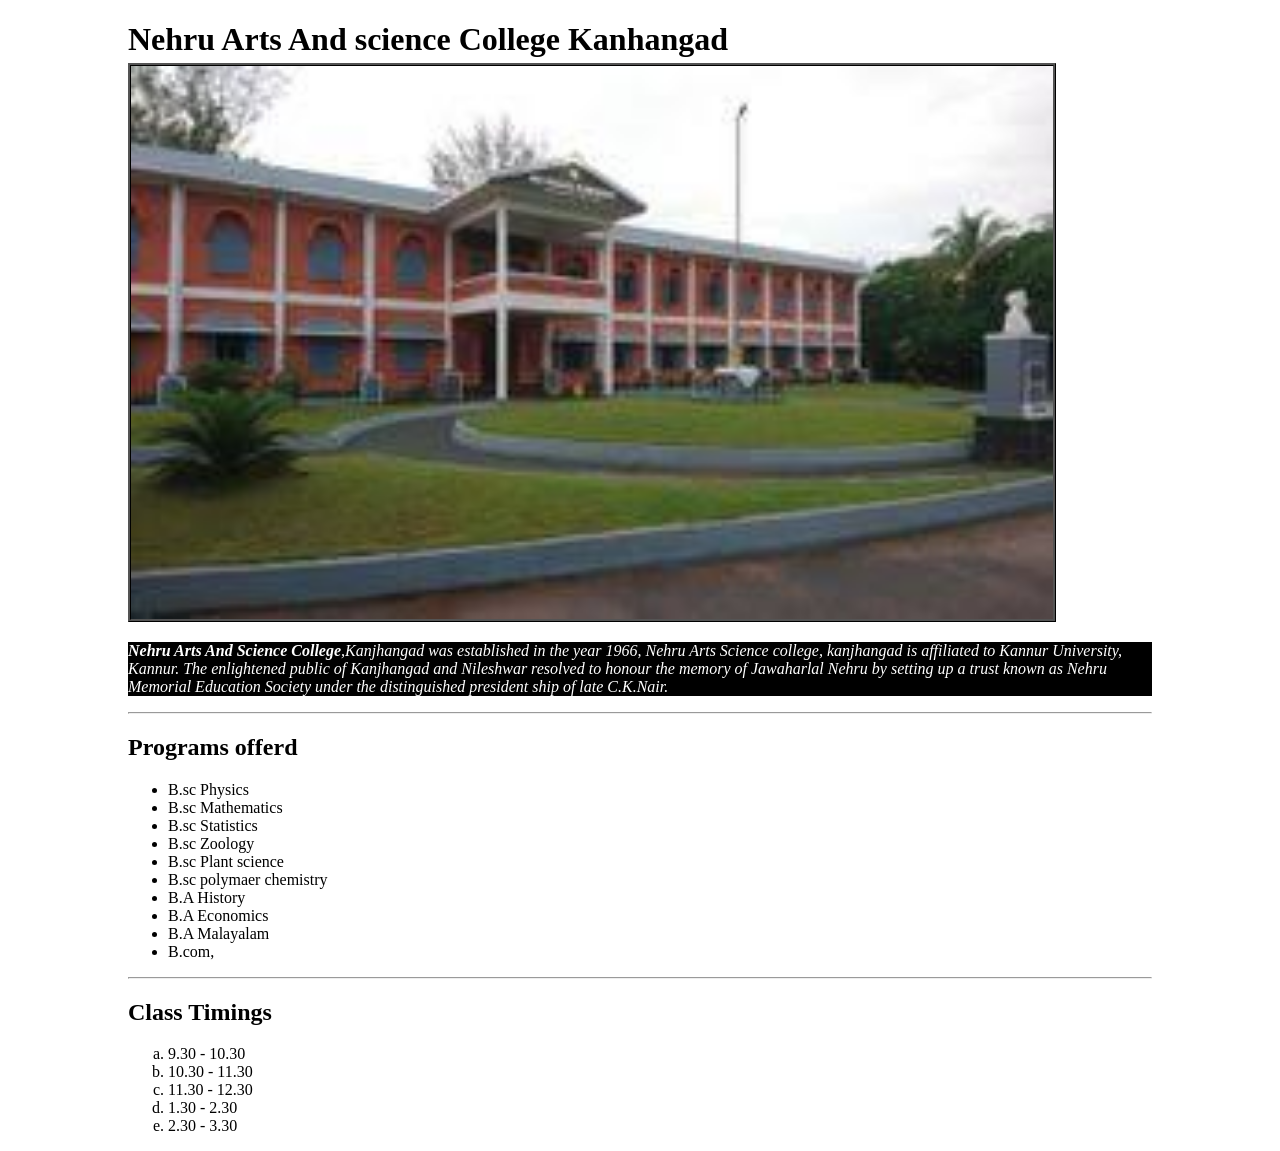
<file: index.html>
<!DOCTYPE html>
<html>
 <head>
  <title>NEHRU ARTS AND SCIENCE COLLEGE</title>
 </head>
  <body bgcolor="white" style="width:80%;margin:auto;">
  <h1 style="height:20px"> <b>Nehru Arts And science College Kanhangad</b></h1>
  <img src="nehruclg.jpg" alt="NASC image" style="width:90%; border:3px ridge black">
  <p style="color:white;background-color:black;font-size;14px;">
   <em><b>Nehru Arts And Science College</b>,Kanjhangad was established in the year 1966, Nehru Arts Science college, kanjhangad is affiliated to Kannur University, Kannur.
      The enlightened public of Kanjhangad and Nileshwar resolved to honour the memory of Jawaharlal Nehru by setting up a trust known as Nehru Memorial Education Society
      under the distinguished president ship of late C.K.Nair.</em>
  </p>
  <hr />
  <h2>Programs offerd</h2>
  <ul style="list-style-type:square:">
  <li>B.sc Physics</li>
  <li>B.sc Mathematics</li>
  <li>B.sc Statistics</li>
  <li>B.sc Zoology</li>
  <li>B.sc Plant science</li>
  <li>B.sc polymaer chemistry</li>
  <li>B.A History</li>
  <li>B.A Economics</li>
  <li>B.A Malayalam</li>
  <li>B.com,</li>
  </ul>
  <hr />
  <h2>Class Timings</h2>
  <ol type="a">
  <li> 9.30 - 10.30 </li>
  <li> 10.30 - 11.30 </li>
  <li> 11.30 - 12.30 </li>
  <li> 1.30 - 2.30 </li>
  <li> 2.30 - 3.30 </li>
  </ol>
  </body>
</html>
</file>
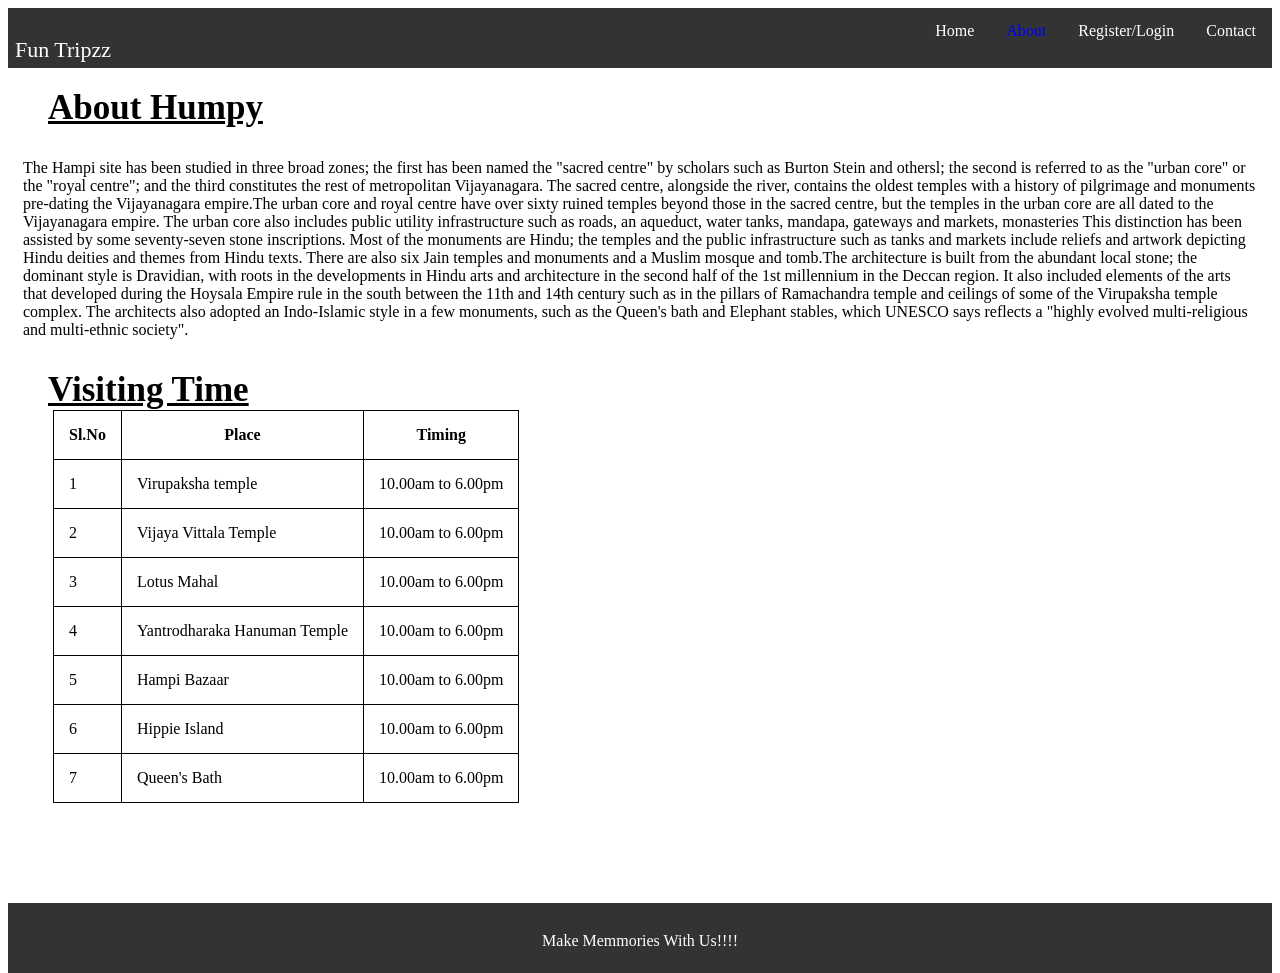
<file: about.html>
<!DOCTYPE html>
<html>
<title>Student Details</title>
<head>
<link rel="stylesheet" href="style.css">

</head>
<body class="home">
	<div class="navbar">
		<div class="left">
			
			<p class="logo">Fun Tripzz</p>
		</div>
		<div class="right">
			<ul>
			
				<li><a href="#contact">Contact</a></li>
				<li><a href="register.html">Register/Login</a></li>
				<li><a class="active" href="about.html">About</a></li>
				<li><a href="web.html">Home</a></li>
				
				
				
				
			</ul>
		</div>

		
	</div>
	
	<div class="details-table">
	<b>About Humpy</b>
	<p style="align:justify;padding:15px;">The Hampi site has been studied in three broad zones; the first has been named the "sacred centre" by scholars such as Burton Stein and othersl; the second is referred to as the "urban core" or the "royal centre"; and the third constitutes the rest of metropolitan Vijayanagara. The sacred centre, alongside the river, contains the oldest temples with a history of pilgrimage and monuments pre-dating the Vijayanagara empire.The urban core and royal centre have over sixty ruined temples beyond those in the sacred centre, but the temples in the urban core are all dated to the Vijayanagara empire. The urban core also includes public utility infrastructure such as roads, an aqueduct, water tanks, mandapa, gateways and markets, monasteries This distinction has been assisted by some seventy-seven stone inscriptions.

Most of the monuments are Hindu; the temples and the public infrastructure such as tanks and markets include reliefs and artwork depicting Hindu deities and themes from Hindu texts. There are also six Jain temples and monuments and a Muslim mosque and tomb.The architecture is built from the abundant local stone; the dominant style is Dravidian, with roots in the developments in Hindu arts and architecture in the second half of the 1st millennium in the Deccan region. It also included elements of the arts that developed during the Hoysala Empire rule in the south between the 11th and 14th century such as in the pillars of Ramachandra temple and ceilings of some of the Virupaksha temple complex. The architects also adopted an Indo-Islamic style in a few monuments, such as the Queen's bath and Elephant stables, which UNESCO says reflects a "highly evolved multi-religious and multi-ethnic society".</p>
	<b>Visiting Time</b>
		<table>
	  <tr>
		<th>Sl.No</th>
		<th>Place</th>
		<th>Timing</th>
	  </tr>
	  <tr>
		<td>1</td>
		<td>Virupaksha temple</td>
		<td>10.00am to 6.00pm</td>
	  </tr>
	  <tr>
		<td>2</td>
		<td>Vijaya Vittala Temple</td>
		<td>10.00am to 6.00pm</td>
	  </tr>
	   <tr>
		<td>3</td>
		<td>Lotus Mahal</td>
	   <td>10.00am to 6.00pm</td>
	  </tr>
	   <tr>
		<td>4</td>
		<td>Yantrodharaka Hanuman Temple</td>
		<td>10.00am to 6.00pm</td>
	  </tr>
	   <tr>
		<td>5</td>
		<td>Hampi Bazaar</td>
		<td>10.00am to 6.00pm</td>
	  </tr>
	   <tr>
		<td>6</td>
		<td>Hippie Island</td>
		<td>10.00am to 6.00pm</td>
	  </tr>
	   <tr>
		<td>7</td>
		<td>Queen's Bath</td>
	   <td>10.00am to 6.00pm</td>
	  </tr>
	</table>
	</div>
	<br/>
	<div class="footer">
	<p>Make Memmories With Us!!!!<p>
	</div>
	


</body>

</html>
</file>
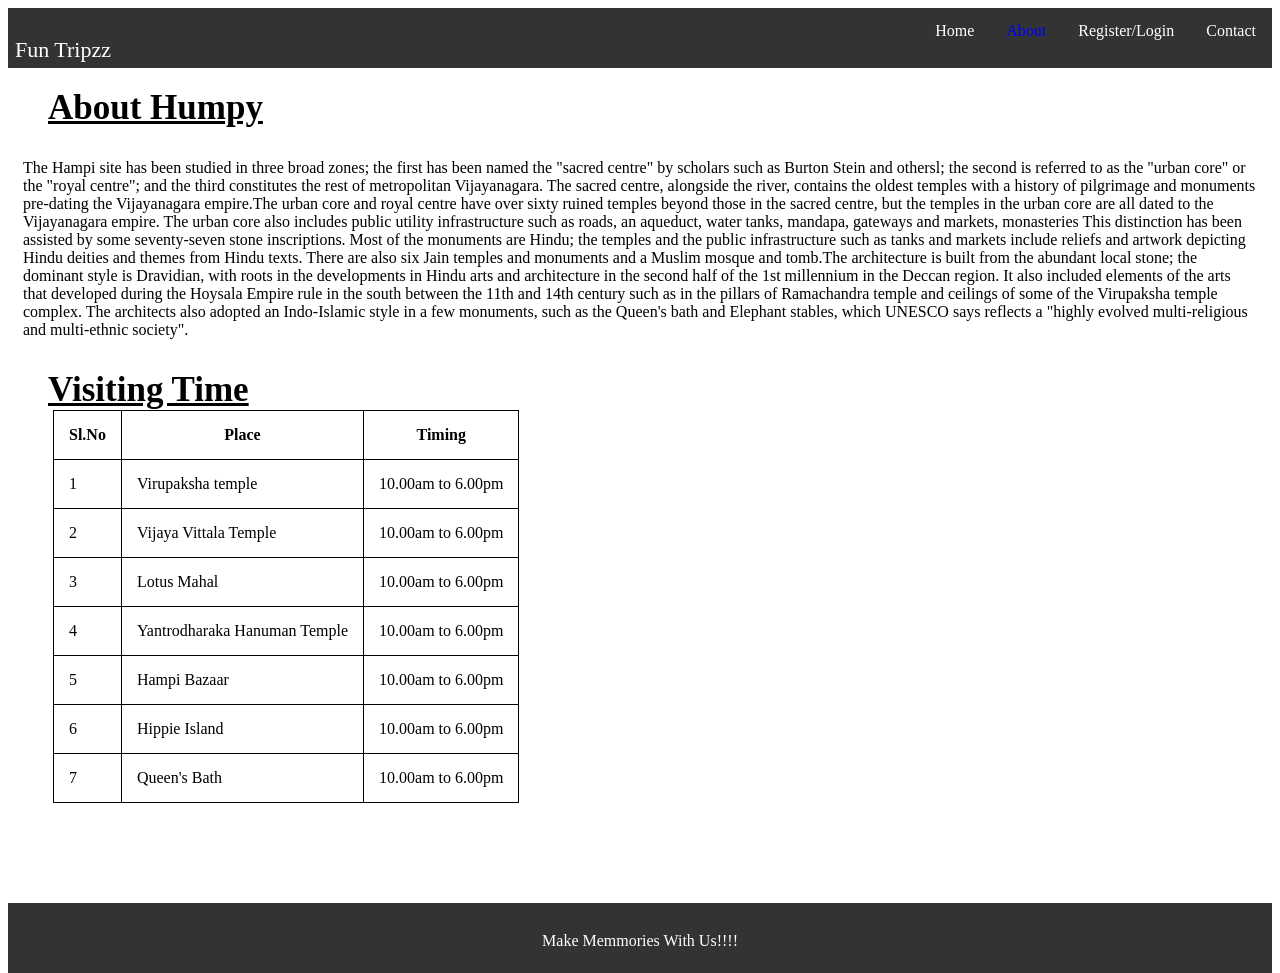
<file: ABOUT.html>
<!DOCTYPE HTML PUBLIC "-//W3C//DTD HTML 4.01 Transitional//EN"><html>
<head>
<META http-equiv="Content-Type" content="text/html; charset=utf-8">
<link rel="stylesheet" href="style.css">
</head>
<body class="home">
<div class="navbar">
	<div class="left"> 
			
			<p class="logo">Fun Tripzz</p>
		</div>
		<div class="right">
			<ul>
			
				<li><a href="CONTACT.html">Contact</a></li>
				<li><a href="REGISTER.html">Register/Login</a></li>
				<li><a class="active" href="ABOUT.html">About</a></li>
				<li><a href="HOME.html">Home</a></li>
				
				
				
				
			</ul>
		</div>

		
	</div>
	
	<div class="details-table">
	<b>About Humpy</b>
	<p style="padding:15px">The Hampi site has been studied in three broad zones; the first has been named the &quot;sacred centre&quot; by scholars such as Burton Stein and othersl; the second is referred to as the &quot;urban core&quot; or the &quot;royal centre&quot;; and the third constitutes the rest of metropolitan Vijayanagara. The sacred centre, alongside the river, contains the oldest temples with a history of pilgrimage and monuments pre-dating the Vijayanagara empire.The urban core and royal centre have over sixty ruined temples beyond those in the sacred centre, but the temples in the urban core are all dated to the Vijayanagara empire. The urban core also includes public utility infrastructure such as roads, an aqueduct, water tanks, mandapa, gateways and markets, monasteries This distinction has been assisted by some seventy-seven stone inscriptions.

Most of the monuments are Hindu; the temples and the public infrastructure such as tanks and markets include reliefs and artwork depicting Hindu deities and themes from Hindu texts. There are also six Jain temples and monuments and a Muslim mosque and tomb.The architecture is built from the abundant local stone; the dominant style is Dravidian, with roots in the developments in Hindu arts and architecture in the second half of the 1st millennium in the Deccan region. It also included elements of the arts that developed during the Hoysala Empire rule in the south between the 11th and 14th century such as in the pillars of Ramachandra temple and ceilings of some of the Virupaksha temple complex. The architects also adopted an Indo-Islamic style in a few monuments, such as the Queen&#39;s bath and Elephant stables, which UNESCO says reflects a &quot;highly evolved multi-religious and multi-ethnic society&quot;.</p>
	<b>Visiting Time</b>
		<table>
	  <tr>
		<th>Sl.No</th>
		<th>Place</th>
		<th>Timing</th>
	  </tr>
	  <tr>
		<td>1</td>
		<td>Virupaksha temple</td>
		<td>10.00am to 6.00pm</td>
	  </tr>
	  <tr>
		<td>2</td>
		<td>Vijaya Vittala Temple</td>
		<td>10.00am to 6.00pm</td>
	  </tr>
	   <tr>
		<td>3</td>
		<td>Lotus Mahal</td>
	   <td>10.00am to 6.00pm</td>
	  </tr>
	   <tr>
		<td>4</td>
		<td>Yantrodharaka Hanuman Temple</td>
		<td>10.00am to 6.00pm</td>
	  </tr>
	   <tr>
		<td>5</td>
		<td>Hampi Bazaar</td>
		<td>10.00am to 6.00pm</td>
	  </tr>
	   <tr>
		<td>6</td>
		<td>Hippie Island</td>
		<td>10.00am to 6.00pm</td>
	  </tr>
	   <tr>
		<td>7</td>
		<td>Queen&#39;s Bath</td>
	   <td>10.00am to 6.00pm</td>
	  </tr>
	</table>
	</div>
	<br>
	<div class="footer">
	<p>Make Memmories With Us!!!!<p>
	</p></p></div>
	


</div>

</body></html>
</file>
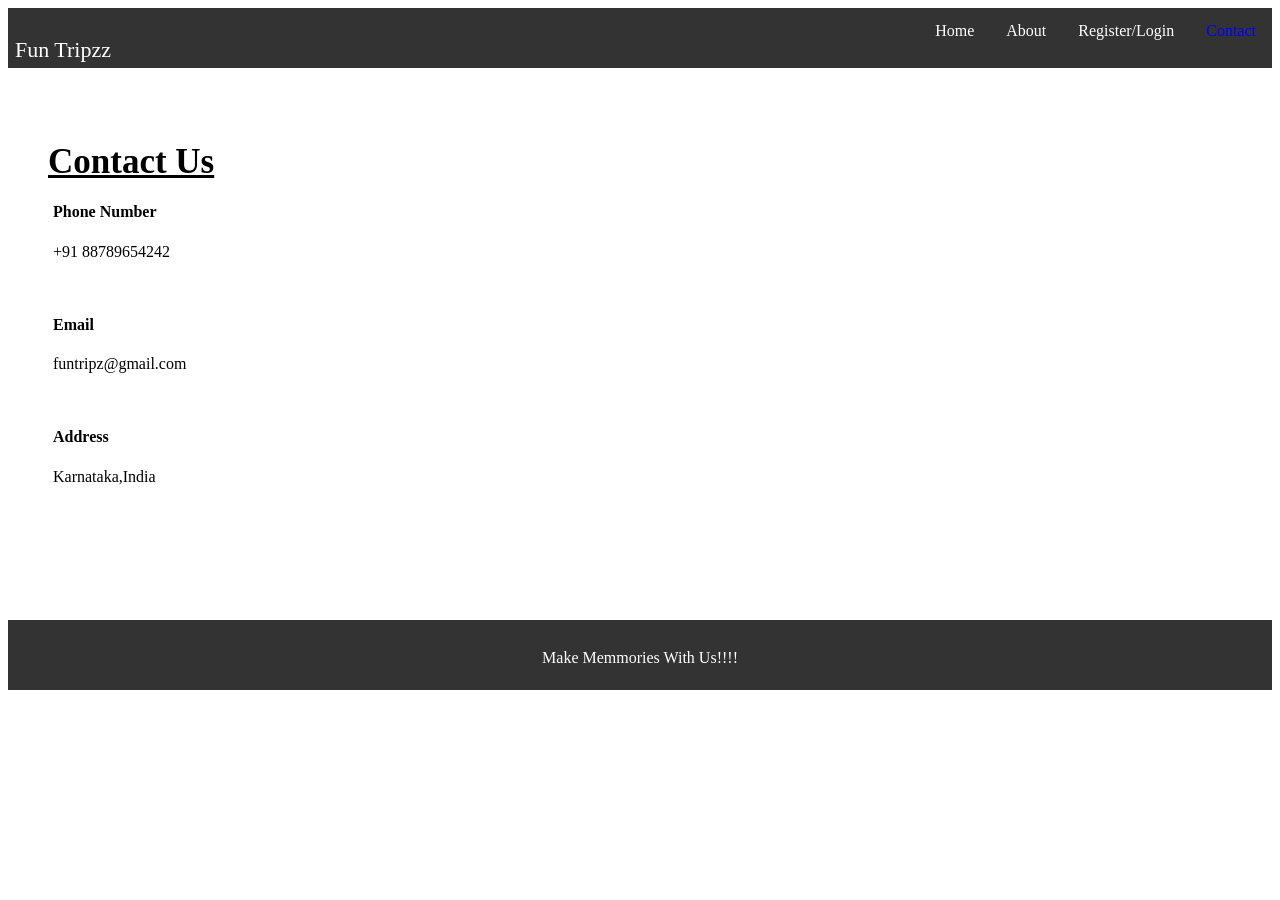
<file: contact.html>
<!DOCTYPE html>
<html>
<title>Student Details</title>
<head>
<link rel="stylesheet" href="style.css">

</head>
<body class="home">
	<div class="navbar">
		<div class="left">
			
			<p class="logo">Fun Tripzz</p>
		</div>
		<div class="right">
			<ul>
			
				<li><a class="active" href="contact.html">Contact</a></li>
				<li><a href="register.html">Register/Login</a></li>
				<li><a href="about.html">About</a></li>
				<li><a href="web.html">Home</a></li>
				
				
				
				
			</ul>
		</div>

		
	</div>
	
	<div class="details-table">
	<br/>
	<br/>
	<br/>
	<b>Contact Us</b>
	
	<div style="padding-left:45px;">
		<h4>Phone Number</h4>
		<p>+91 88789654242</p><br/>
		<h4>Email</h4>
		<p>funtripz@gmail.com</p><br/>
		<h4>Address</h4>
		<p>Karnataka,India</p><br/>
	
  </div>
	
  
	
  
	</div>
	
<br/>
	<div class="footer">
	<p>Make Memmories With Us!!!!<p>
	</div>

</body>

</html>
</file>
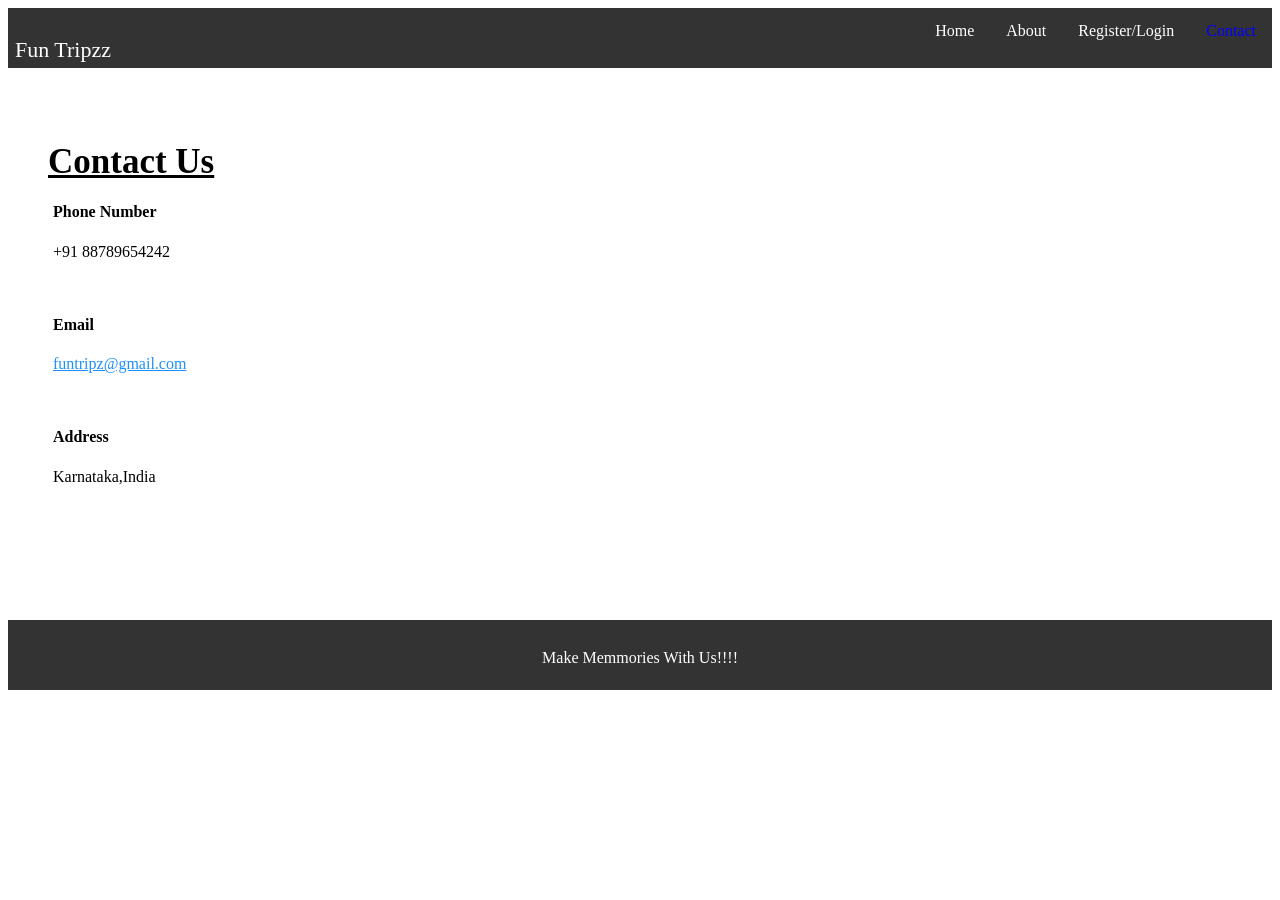
<file: CONTACT.html>
<!DOCTYPE HTML PUBLIC "-//W3C//DTD HTML 4.01 Transitional//EN"><html>
<head><META http-equiv="Content-Type" content="text/html; charset=utf-8">
<link rel="stylesheet" href="style.css"></head>
<body class="home">
<div class="navbar">
	<div class="left">
			
			<p class="logo">Fun Tripzz</p>
		</div>
		<div class="right">
			<ul>
			
				<li><a class="active"href="CONTACT.html">Contact</a></li>
				<li><a href="REGISTER.html">Register/Login</a></li>
				<li><a href="ABOUT.html">About</a></li>
				<li><a href="HOME.html">Home</a></li>
				
				
				
				
			</ul>
		</div>

		
	</div>
	
	<div class="details-table">
	<br>
	<br>
	<br>
	<b>Contact Us</b>
	
	<div style="padding-left:45px">
		<h4>Phone Number</h4>
		<p>+91 88789654242</p><br>
		<h4>Email</h4>
		<p><a href="mailto:funtripz@gmail.com" target="_blank">funtripz@gmail.com</a></p><br>
		<h4>Address</h4>
		<p>Karnataka,India</p><br>
	
  </div>
	
  
	
  
	</div>
	
<br>
	<div class="footer">
	<p>Make Memmories With Us!!!!<p>
	</p></p></div>

</div>

</body></html>
</file>
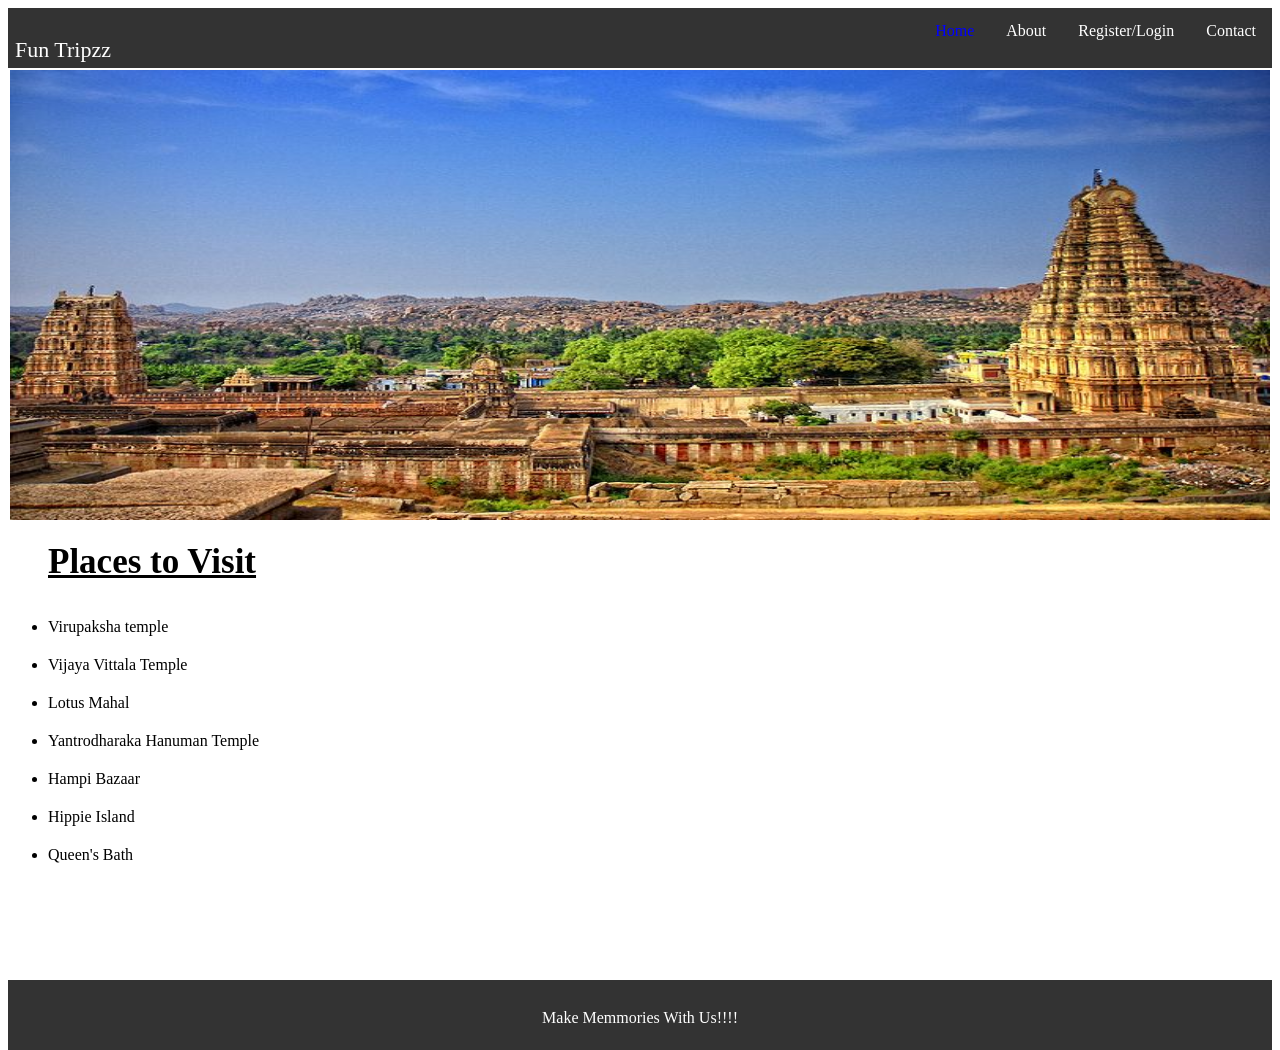
<file: HOME.html>
<!DOCTYPE HTML PUBLIC "-//W3C//DTD HTML 4.01 Transitional//EN"><html>
<head>
<META http-equiv="Content-Type" content="text/html; charset=utf-8">
<link rel="stylesheet" href="style.css"></head>
<body class="home">
     <div class="navbar">
               <div class="left">
			
			<p class="logo">Fun Tripzz</p>
		</div>
		<div class="right">
			<ul>
			
				<li><a href="CONTACT.html">Contact</a></li>
				<li><a href="REGISTER.html">Register/Login</a></li>
				<li><a href="ABOUT.html">About</a></li>
				<li><a class="active" href="HOME.html">Home</a></li> 
				
				
				
		       </ul>
		</div>

		
	</div>
	<div class="img-part">
		<img src="humpy.html.jpg">
	</div>
	<br>
	<div class="details-table">
	<b>Places to Visit</b>
	<ul>
	<li class="list">Virupaksha temple</li>
	<li class="list">Vijaya Vittala Temple</li>
	<li class="list">Lotus Mahal</li>
	<li class="list">Yantrodharaka Hanuman Temple</li>
	<li class="list">Hampi Bazaar</li>
	<li class="list">Hippie Island</li>
	<li class="list">Queen&#39;s Bath</li>
	</ul>
	</div>
	<br>
	<div class="footer">
	<p>Make Memmories With Us!!!!<p>
	</p></p></div>
</div>

</body></html>
</file>
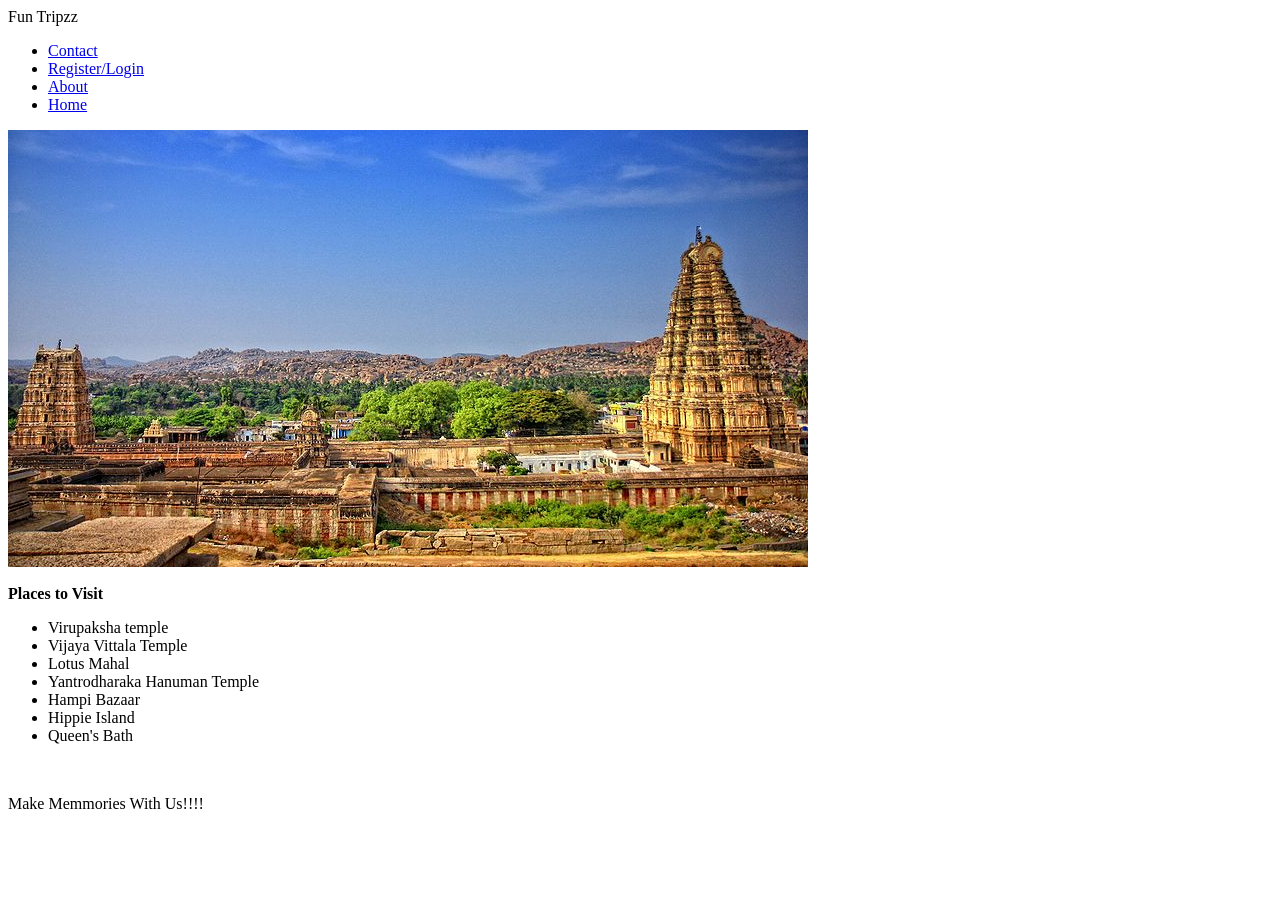
<file: humpy.html>
<!DOCTYPE HTML PUBLIC "-//W3C//DTD HTML 4.01 Transitional//EN"><html><head><META http-equiv="Content-Type" content="text/html; charset=utf-8"></head><body>






<div>
	<div>
		<div>
			
			<p>Fun Tripzz</p>
		</div>
		<div>
			<ul>
			
				<li><a href="http://contact.html" target="_blank">Contact</a></li>
				<li><a href="http://register.html" target="_blank">Register/Login</a></li>
				<li><a href="http://about.html" target="_blank">About</a></li>
				<li><a href="http://web.html" target="_blank">Home</a></li> 
				
				
				
				
			</ul>
		</div>

		
	</div>
	<div>
		<img src="humpy.html.jpg"/>
	</div>
	<br>
	<div>
	<b>Places to Visit</b>
	<ul>
	<li>Virupaksha temple</li>
	<li>Vijaya Vittala Temple</li>
	<li>Lotus Mahal</li>
	<li>Yantrodharaka Hanuman Temple</li>
	<li>Hampi Bazaar</li>
	<li>Hippie Island</li>
	<li>Queen&#39;s Bath</li>
	</ul>
	</div>
	<br>
	<div>
	<p>Make Memmories With Us!!!!<p>
	</p></p></div>
</div>

</body></html>
</file>
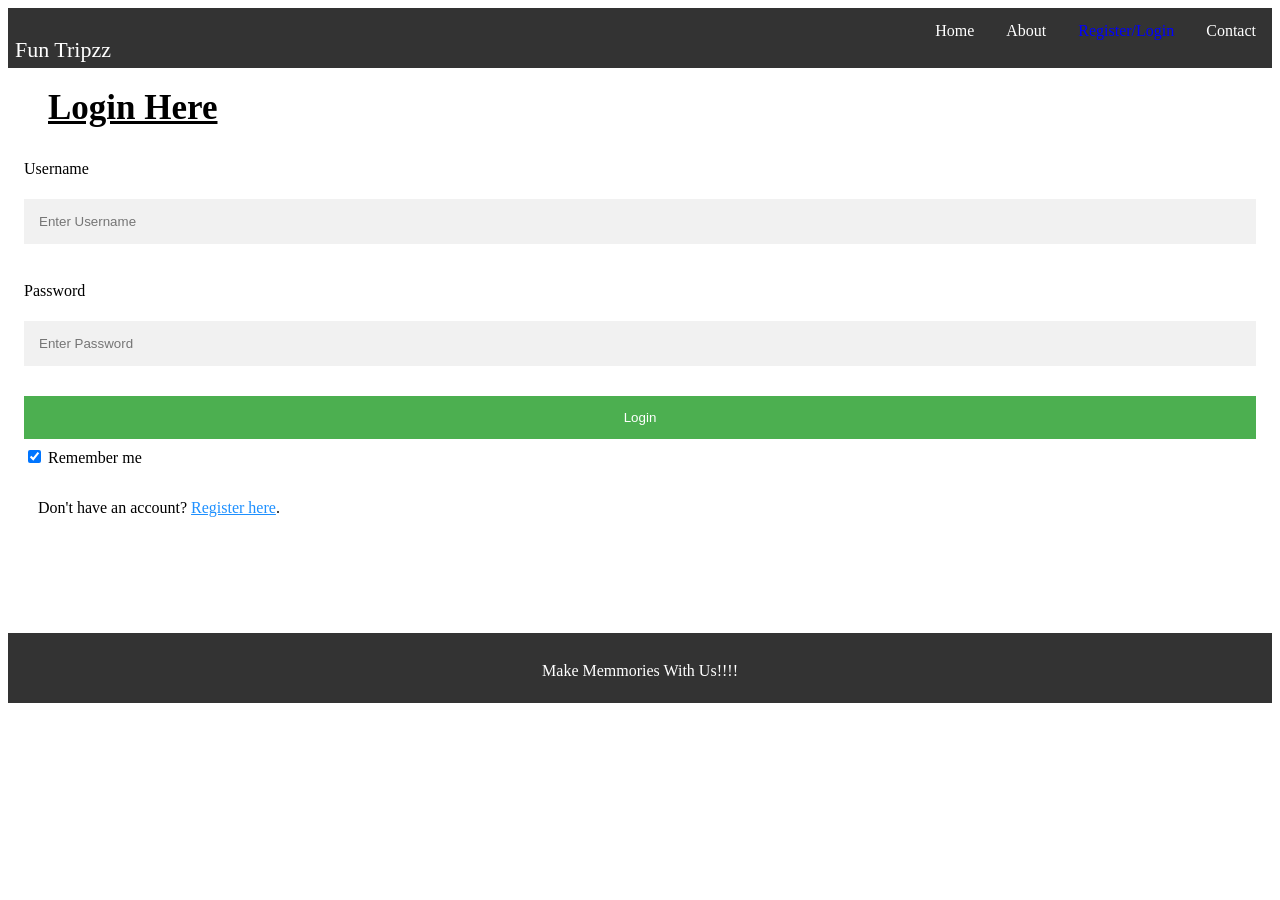
<file: login.html>
<!DOCTYPE html>
<html>
<title>Student Details</title>
<head>
<link rel="stylesheet" href="style.css">

</head>
<body class="home">
	<div class="navbar">
		<div class="left">
			
			<p class="logo">Fun Tripzz</p>
		</div>
		<div class="right">
			<ul>
			
				<li><a href="contact.html">Contact</a></li>
				<li><a class="active" href="register.html">Register/Login</a></li>
				<li><a href="about.html">About</a></li>
				<li><a  href="web.html">Home</a></li>  
				
				
				
				
			</ul>
		</div>

		
	</div>
	
	<div class="details-table">
	<b>Login Here</b>
	<form action="web.html">
  <div class="container">
    <label for="uname"><p>Username</p></label>
    <input type="text" placeholder="Enter Username" name="uname" required>

    <label for="psw"><p>Password</p></label>
    <input type="password" placeholder="Enter Password" name="psw" required>
        
    <button type="submit">Login</button>
    <label>
      <input type="checkbox" checked="checked" name="remember"> Remember me
    </label>
  </div>
  
  <div style="padding-left:30px;">
    <p>Don't have an account? <a href="register.html">Register here</a>.</p>
  </div>
</form>
	
	</div>
	<br/>
	<div class="footer">
	<p>Make Memmories With Us!!!!<p>
	</div>
</body>

</html>
</file>
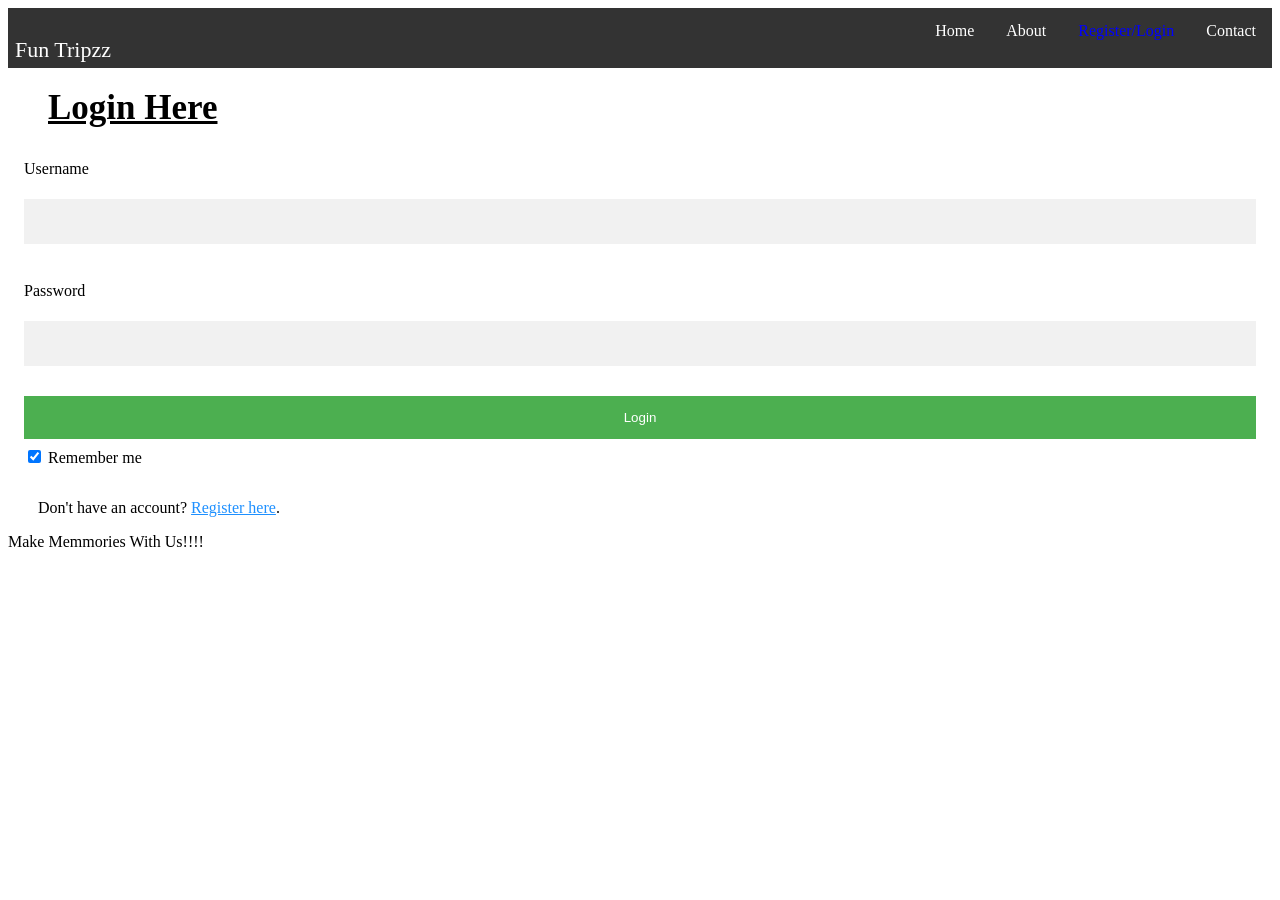
<file: LOGIN.html>
<!DOCTYPE HTML PUBLIC "-//W3C//DTD HTML 4.01 Transitional//EN"><html>
<head>
<META http-equiv="Content-Type" content="text/html; charset=utf-8">
<link rel="stylesheet" href="style.css"> </head>
<body class="home">
<div class="navbar">
	<div class="left">
			
			<p class="logo">Fun Tripzz</p>
		</div>
		<div class="right">
			<ul>
			
				<li><a href="CONTACT.html">Contact</a></li>
				<li><a class="active" href="REGISTER.html">Register/Login</a></li>
				<li><a href="ABOUT.html">About</a></li>
				<li><a href="HOME.html">Home</a></li>  
				
				
				
				
			</ul>
		</div>

		
	</div>
	
	<div class="details-table">
	<b>Login Here</b>
	<form action="http:"HOME.html" onsubmit="try {return window.confirm(&quot;This form may not function properly due to certain security constraints.\nContinue?&quot;);} catch (e) {return false;}">
  <div class="container">
    <label><p>Username</p></label>
    <input type="text" name="uname">

    <label><p>Password</p></label>
    <input type="password" name="psw">
        
    <button type="submit">Login</button>
    <label>
      <input type="checkbox" checked name="remember"> Remember me
    </label>
  </div>
  
  <div style="padding-left:30px">
    <p>Don't have an account? <a href="REGISTER.html">Register here</a>.</p>
  </div>
</form>
	
	</div>
	<br>
	<div>
	<p>Make Memmories With Us!!!!<p>
	</p></p></div>
</div>

</body></html>
</file>
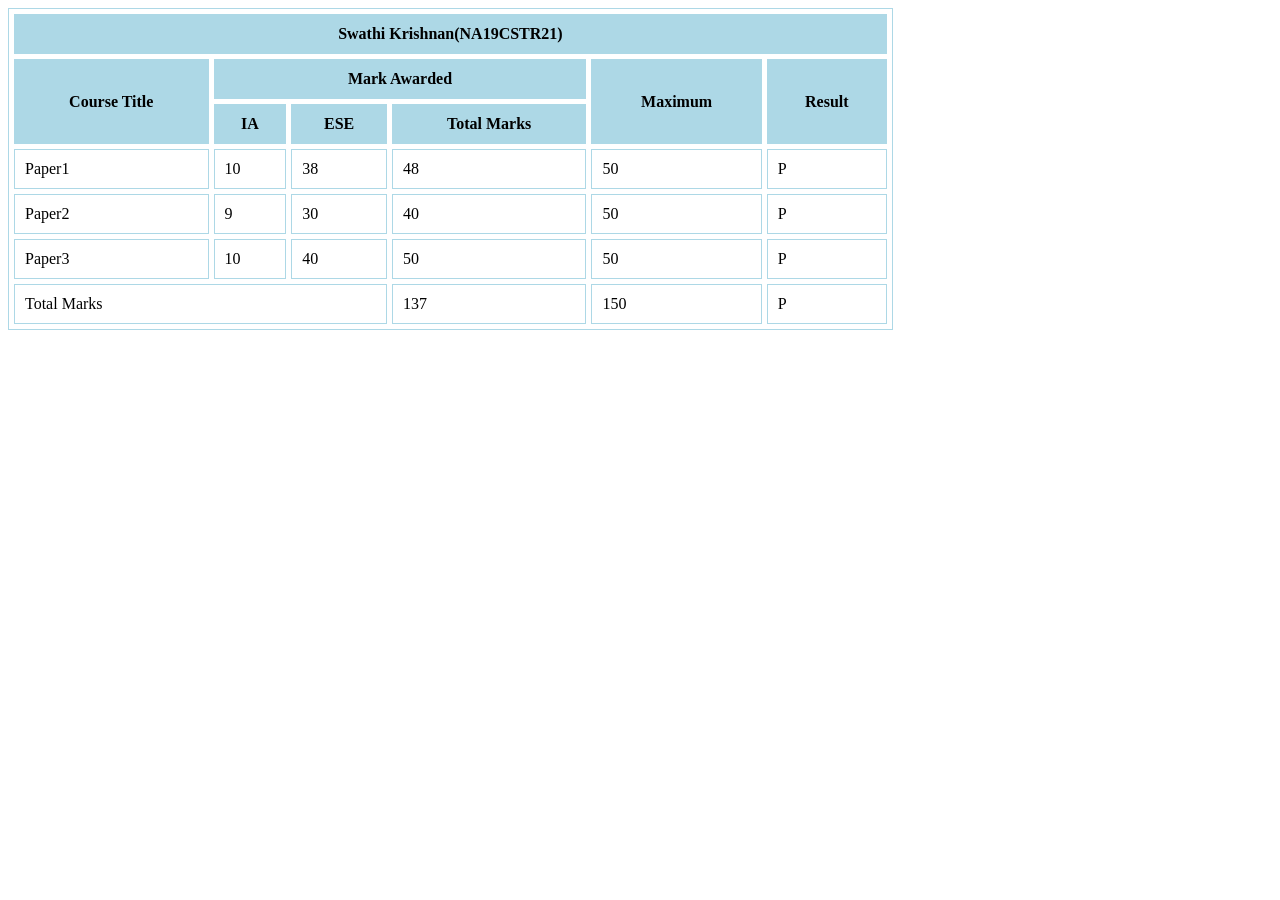
<file: Marklist.html>
<DOCTYPE  !html>
<html>
 <head>
  <title>Mark list</title>
 </head>
 <body>
   <table border="1" cellpadding="10" cellspacing="5" width="70%" bordercolor="lightblue">
   <thead bgcolor="lightblue">
         <tr>
          <th colspan="6">Swathi Krishnan(NA19CSTR21)</th>
         </tr>
         <tr>
            <th rowspan="2">Course Title</th>
            <th colspan="3">Mark Awarded</th>
            <th rowspan="2">Maximum</th>
            <th rowspan="2">Result</th>
         </tr>
         <tr> 
              <th>IA</th>
              <th>ESE</th>
              <th>Total Marks</th>
        </tr>
        </thead>
        </tbody>
        <tr>
         <td>Paper1</td>
         <td>10</td>
         <td>38</td>
         <td>48</td>
         <td>50</td>
         <td>P</td>
        </tr>
        <tr>
            <td>Paper2</td>
            <td>9</td>
            <td>30</td>
            <td>40</td>
            <td>50</td>
            <td>P</td>
        </tr>
        <tr>
            <td>Paper3</td>
            <td>10</td>
            <td>40</td>
            <td>50</td>
            <td>50</td>
            <td>P</td>
      </tr>
      <tr>
            <td colspan="3">Total Marks</td>
            <td>137</td>
            <td>150</td>
            <td>P</td>
     </tr>
     </tbody>
     </table>
  </body>
</html>
</file>
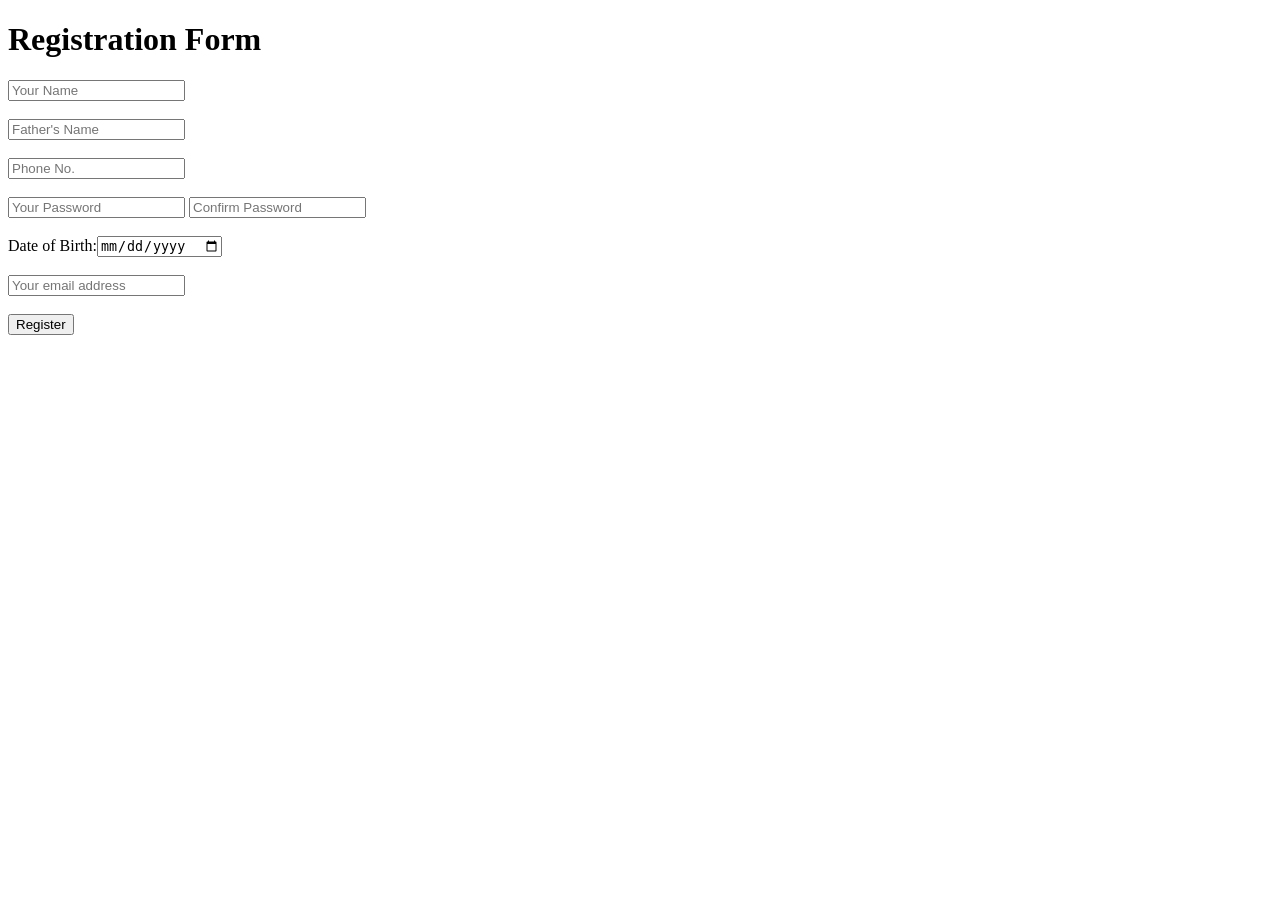
<file: Register.html>
<!DOCTYPE html>
<html>
 <head>
  <title>Registration Form </title>
 </head>
 <body>
  <h1>Registration Form</h1>
  <form>
    <input type="text" placeholder="Your Name"/><br/><br/>
    <input type="text" placeholder="Father's Name"/><br/><br/>
    <input type="text" placeholder="Phone No."/><br/><br/>
    <input type="password" placeholder="Your Password"/>
    <input type="password" placeholder="Confirm Password"/><br/><br/>
    Date of Birth:<input type="date"/> <br/> <br/>
    <input type="email" placeholder="Your email address"/><br/><br/>
    <input type="submit" value="Register"/>
  </form>
 </body>
</html>
</file>
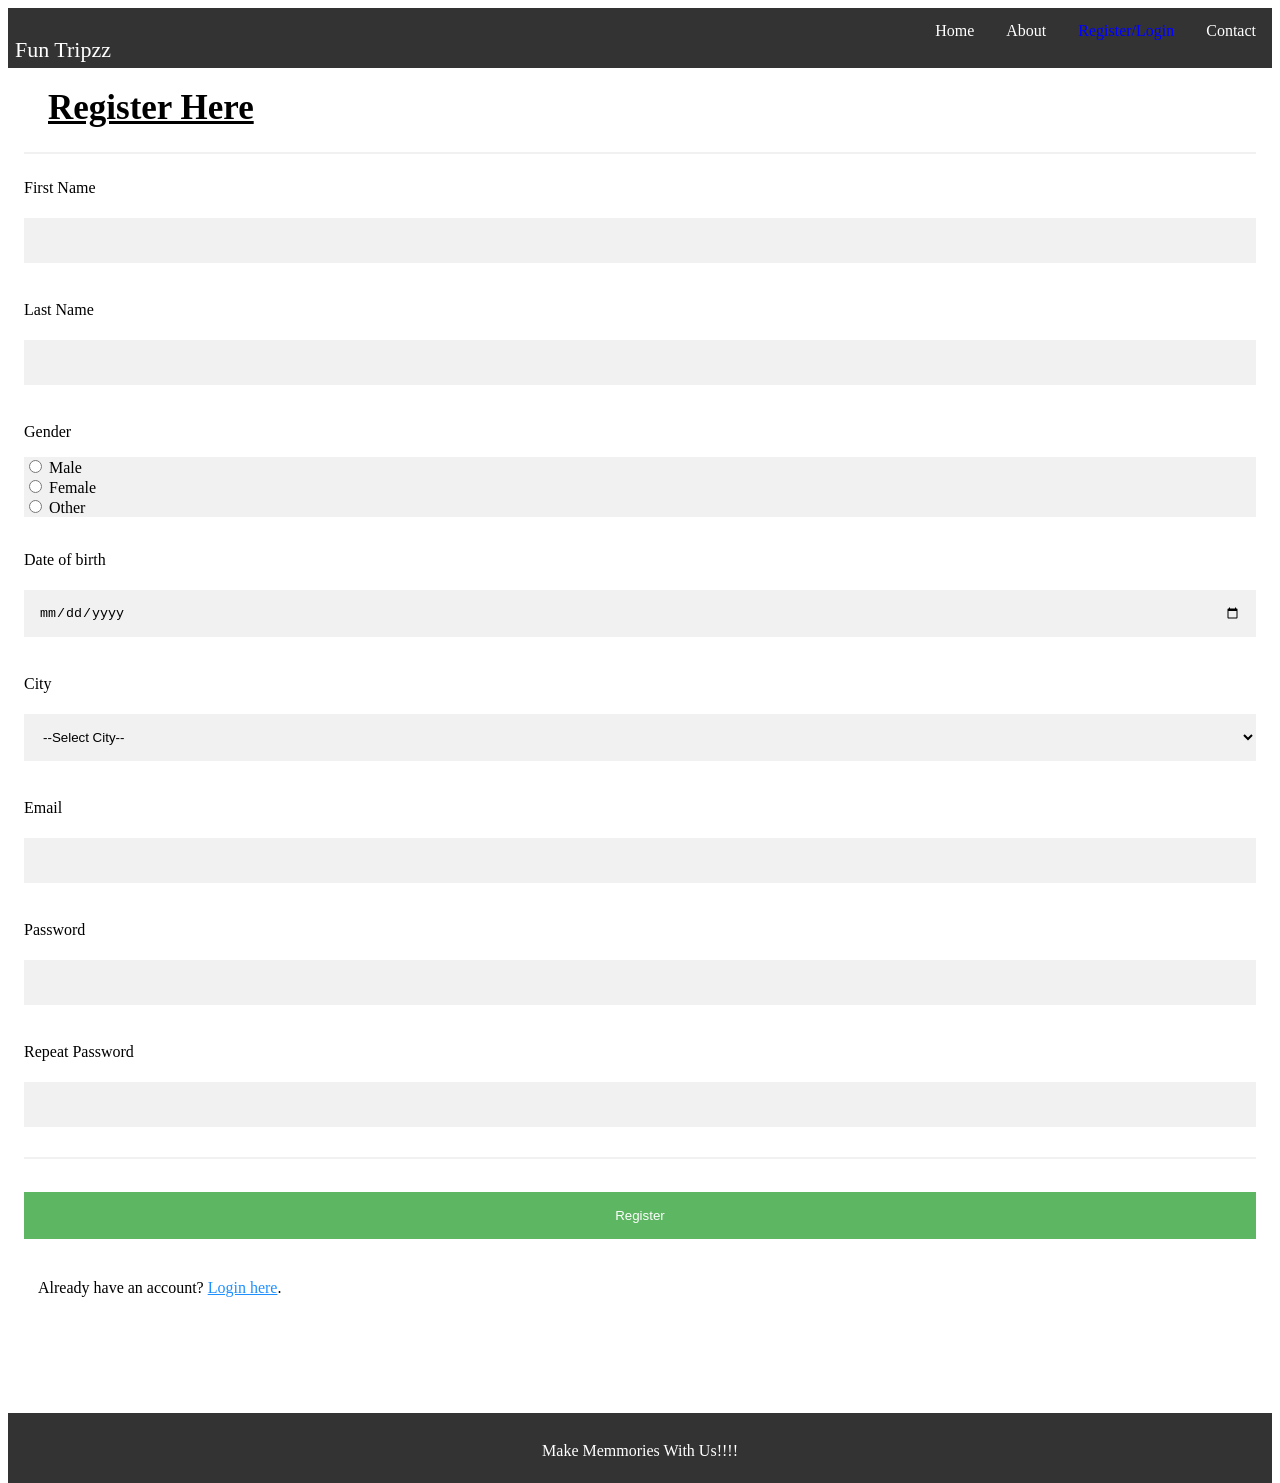
<file: REGISTER.html>
<!DOCTYPE HTML PUBLIC "-//W3C//DTD HTML 4.01 Transitional//EN"><html>
<head>
<META http-equiv="Content-Type" content="text/html; charset=utf-8">
<link rel="stylesheet" href="style.css"></head>
<body class="home">
<div class="navbar">
	<div class="left">
			
			<p class="logo">Fun Tripzz</p>
		</div>
		<div class="right">
			<ul>
			
				<li><a href="CONTACT.html">Contact</a></li>
				<li><a class="active" href="REGISTER.html">Register/Login</a></li>
				<li><a href="ABOUT.html">About</a></li>
				<li><a href="HOME.html">Home</a></li> 
				
				
				
				
			</ul>
		</div>

		
	</div>
	
	<div class="details-table">
	<b>Register Here</b>
	<form action="LOGIN.html" onsubmit="try {return window.confirm(&quot;This form may not function properly due to certain security constraints.\nContinue?&quot;);} catch (e) {return false;}">
  <div class="container">
    
    <hr>
	<label><p>First Name</p></label>
    <input type="text" name="first_name">
	
	<label><p>Last Name</p></label>
    <input type="text" name="last_name">
	
	<label><p>Gender</p></label>
	<div style="background:#f1f1f1">
		<input style="display:inline" type="radio" name="gender" value="male">
	  <label>Male</label><br>
	  <input style="display:inline" type="radio" name="gender" value="female">
	  <label>Female</label><br>
	  <input style="display:inline" type="radio" name="gender" value="other">
	  <label>Other</label>
	</div><br>
	
	<label><p>Date of birth</p></label>
    <input type="date" name="dob">
	
	<label><p>City</p></label>
	<select>
    <option selected disabled>--Select City--</option>
    
        <option>New Delhi</option>
        <option>Kolkata</option>
        <option>Mumbai</option>
        <option>Chennai</option>
        <option>Kochi</option>
                               
</select>

    <label><p>Email</p></label>
    <input type="text" name="email">

    <label><p>Password</p></label>
    <input type="password" name="psw">

    <label><p>Repeat Password</p></label>
    <input type="password" name="psw-repeat">
    <hr>
    

    <button type="submit"
     class="registerbtn">Register</button>
  </div>
  
  <div>
    <p style="padding-left:30px">Already have an account? <a href="LOGIN.html">Login here</a>.</p>
  </div>
</form>
	
	</div>
	<br>
	<div class="footer">
	<p>Make Memmories With Us!!!!<p>
	</p></p></div>
</div>

</body></html>
</file>
<file: style.css>
<style>
body{
float:left;
}
.navbar{
width:100%;
background:black;
}
.logo{
float:left;
display:inline;
font-family: "Sofia";
font-size: 22px;
padding:7px;

}
.logo-image{
float:left;
display:inline;
width:200px !important;
height:40px;
margin-left:-8px;
margin-top:5px;
}
.img-part{
width:100%;
background-color:white;
float:left;
padding:2px !important;
}
.img-part img{
width:100%;
height:450px;

}
.details-table{
width:100%;
float:left;
margin-top:20px;
background-color:white !important;
}
.details-table b{
text-align:center;
text-decoration:underline;
padding:40px;
font-size:35px;
align:center;

}
.left{
float:left;
width:50%;
background-color:#333;
height:60px;
color:white;
}
.right{
float:right;
width:50%;
height:60px;
background-color:#333;
}
.listing {
  list-style-type: list;
  list-style: square inside url("sqpurple.gif");
  margin: 0;
  padding-left: 100px;
  overflow: hidden;
  background-color: white !important;
}

.list {
 padding-top:20px;
 
}

.right ul {
  list-style-type: none;
  margin: 0;
  padding: 0;
  overflow: hidden;
  background-color: #333;
  float:left;
  width:100%;
  display:inline;
}

.right li {
  float: right;
 
}

.right li:last-child {
  border-right: none;
}

.right li a {
  display: block;
  color: white;
  text-align: center;
  padding: 14px 16px;
  text-decoration: none;
}

.right li a:hover:not(.active) {
  background-color: #111;
}

.active {
  color: blue !important;
}
.footer {
  text-align: center;
  padding: 13px;
  background-color: #333;
  color: white;
  height:70px;
  float:left;
  width:100%;
  margin-top:100px;
}
table, th, td {
  border: 1px solid black;
  border-collapse: collapse;
  padding:15px;
  margin-left:45px;
}
* {
  box-sizing: border-box;
}

/* Add padding to containers */
.container {
  padding: 16px;
  background-color: white;
}

/* Full-width input fields */
input[type=text], input[type=password],input[type=date],select {
  width: 100%;
  padding: 15px;
  margin: 5px 0 22px 0;
  display: inline-block;
  border: none;
  background: #f1f1f1;
}
input[type=radio]{
display: inline-block;
}

input[type=text]:focus, input[type=password]:focus {
  background-color: #ddd;
  outline: none;
}

/* Overwrite default styles of hr */
hr {
  border: 1px solid #f1f1f1;
  margin-bottom: 25px;
}

/* Set a style for the submit button */
.registerbtn {
  background-color: #4CAF50;
  color: white;
  padding: 16px 20px;
  margin: 8px 0;
  border: none;
  cursor: pointer;
  width: 100%;
  opacity: 0.9;
}

.registerbtn:hover {
  opacity: 1;
}

/* Add a blue text color to links */
a {
  color: dodgerblue;
}

/* Set a grey background color and center the text of the "sign in" section */
.signin {
  background-color: #f1f1f1;
  text-align: center;
}
button {
  background-color: #4CAF50;
  color: white;
  padding: 14px 20px;
  margin: 8px 0;
  border: none;
  cursor: pointer;
  width: 100%;
}
</style>

Got it, thanks!Thanks a lot.Received, thank you.
</file>
